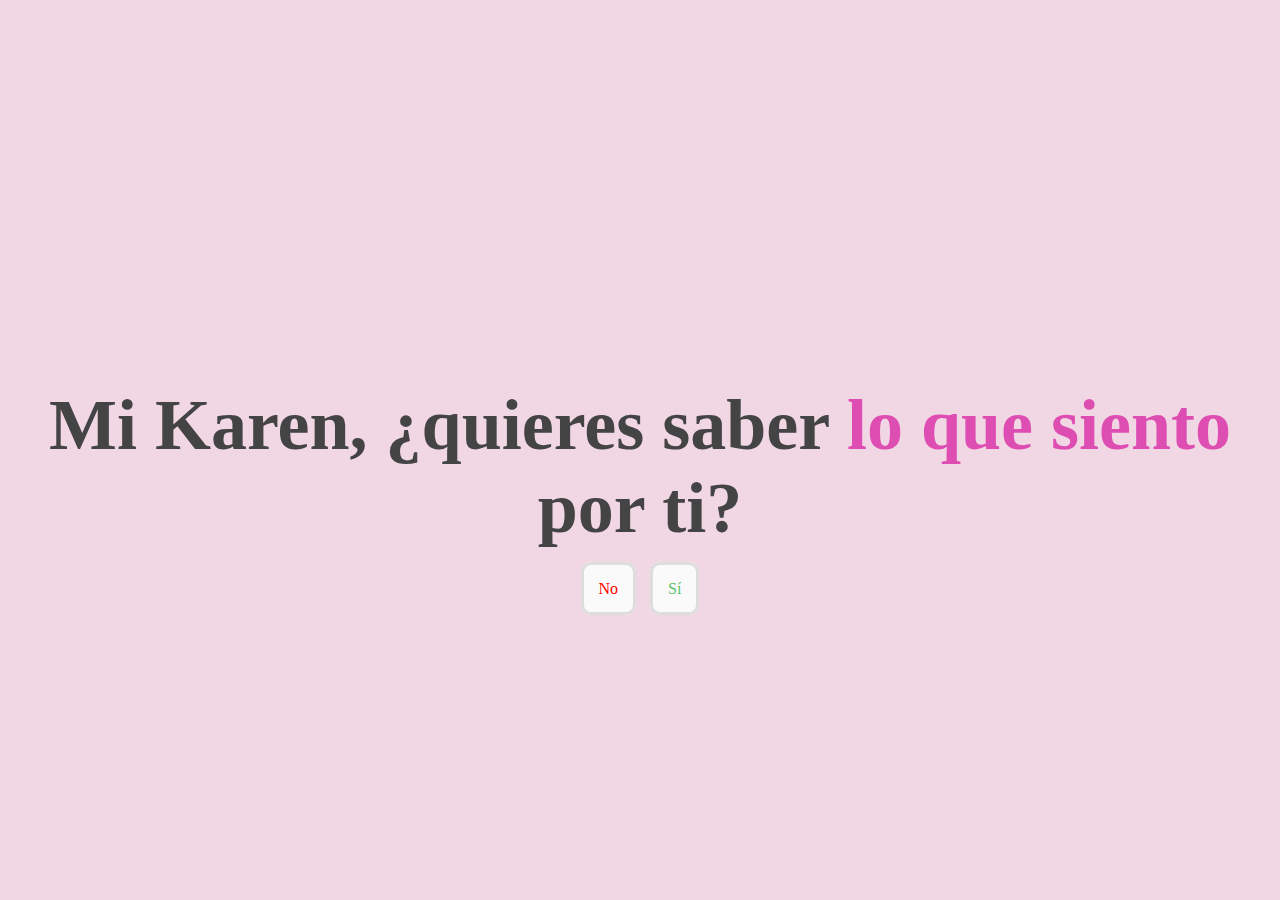
<file: index.html>
<!DOCTYPE html>
<html>
<head>
    <meta charset="utf-8">
    <meta http-equiv="X-UA-Compatible" content="
    IE=edge">
    <title>Mi amor/</title>
    <link rel="stylesheet" href="style.css">
</head>
<body>
    <div class="container">
        <div class="love">
            <h2>Mi Karen, ¿quieres saber <span>lo que siento</span> por ti?</h2>
            <a id="no" href="no.html">No</a>
            <a id="sí" href="sí.html">Sí</a>
        </div>
    </div>
</body>
</html>
</file>
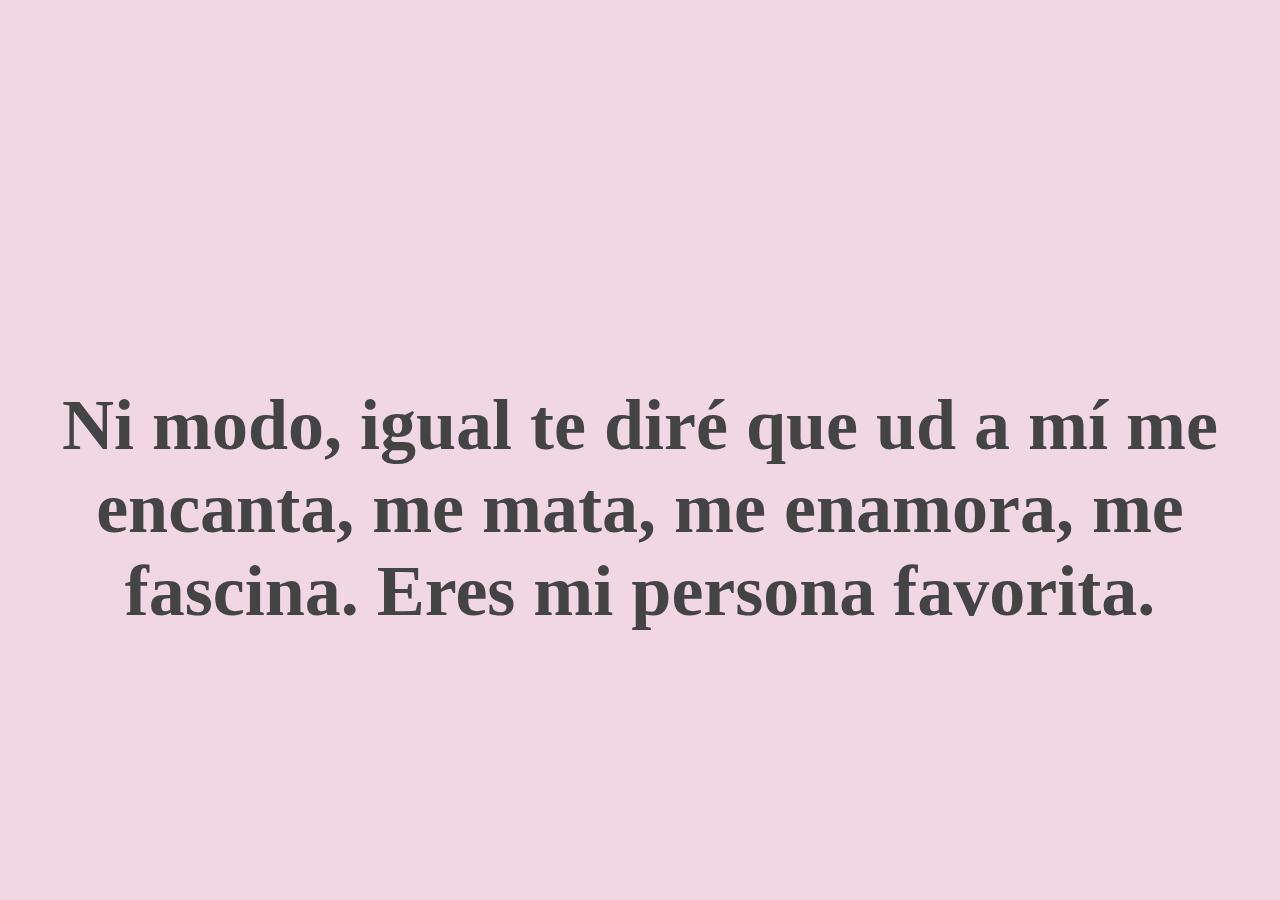
<file: no.html>
<!DOCTYPE html>
<html>
<head>
    <meta charset="utf-8">
    <meta http-equiv="X-UA-Compatible" content="
    IE=edge">
    <title>Te amo</title>
    <link rel="stylesheet" href="style.css">
</head>
<body>
    <div class="container">
        <div class="no">
            <h2>Ni modo, igual te diré que ud a mí me encanta, me mata, me enamora, me fascina. Eres mi persona favorita. </h2>
        </div>
    </div>
</body>
</html>
</file>
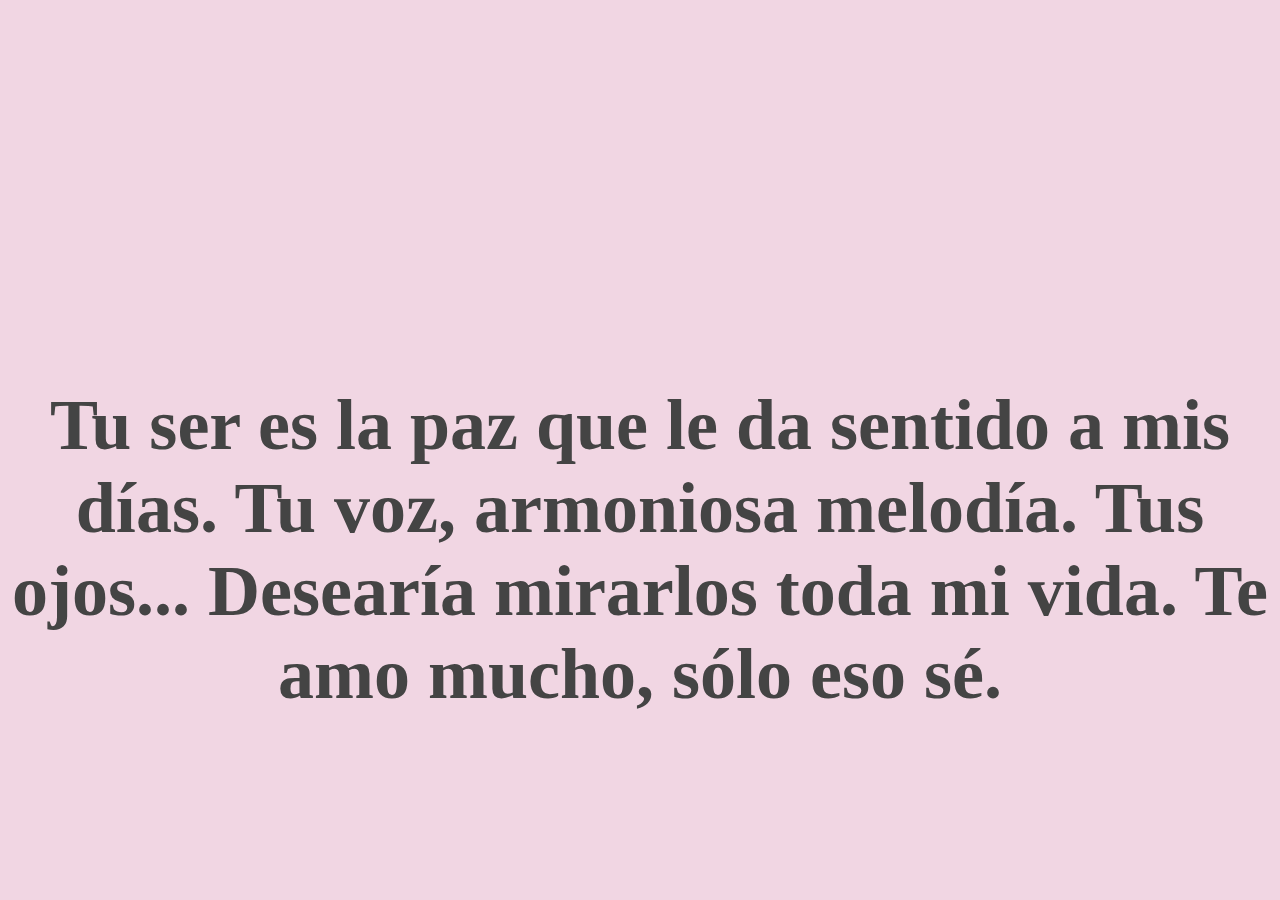
<file: sí.html>
<!DOCTYPE html>
<html>
<head>
    <meta charset="utf-8">
    <meta http-equiv="X-UA-Compatible" content="
    IE=edge">
    <title>Te amo</title>
    <link rel="stylesheet" href="style.css">
</head>
<body>
    <div class="container">
        <div class="sí">
            <h2>Tu ser es la paz que le da sentido a mis días. Tu voz, armoniosa melodía. Tus ojos... Desearía mirarlos toda mi vida. Te amo mucho, sólo eso sé.</h2>
        </div>
    </div>
</body>
</html>
</file>
<file: style.css>
*{padding: 0;margin: 0;}
.container{height: 100vh;
            width: 100vw;
            color: #444; 
            background: #f1d6e3; 
            text-align: center;
            justify-content: center;
            flex-wrap: wrap} 

.love, .sí, .no  {
    padding-top: 30%;
}
h2{font-size: 72px;margin-bottom: 30px;}
.love span{color:#dd4db2;}
.love a{text-decoration: none;
    background: #fafafa;
    padding: 15px;
    margin: 5px 5px;
    border: 3px solid #ddd;
    border-radius: 10px;
}
#no{color: red}
#sí{color: #5dc46e;}
</file>
